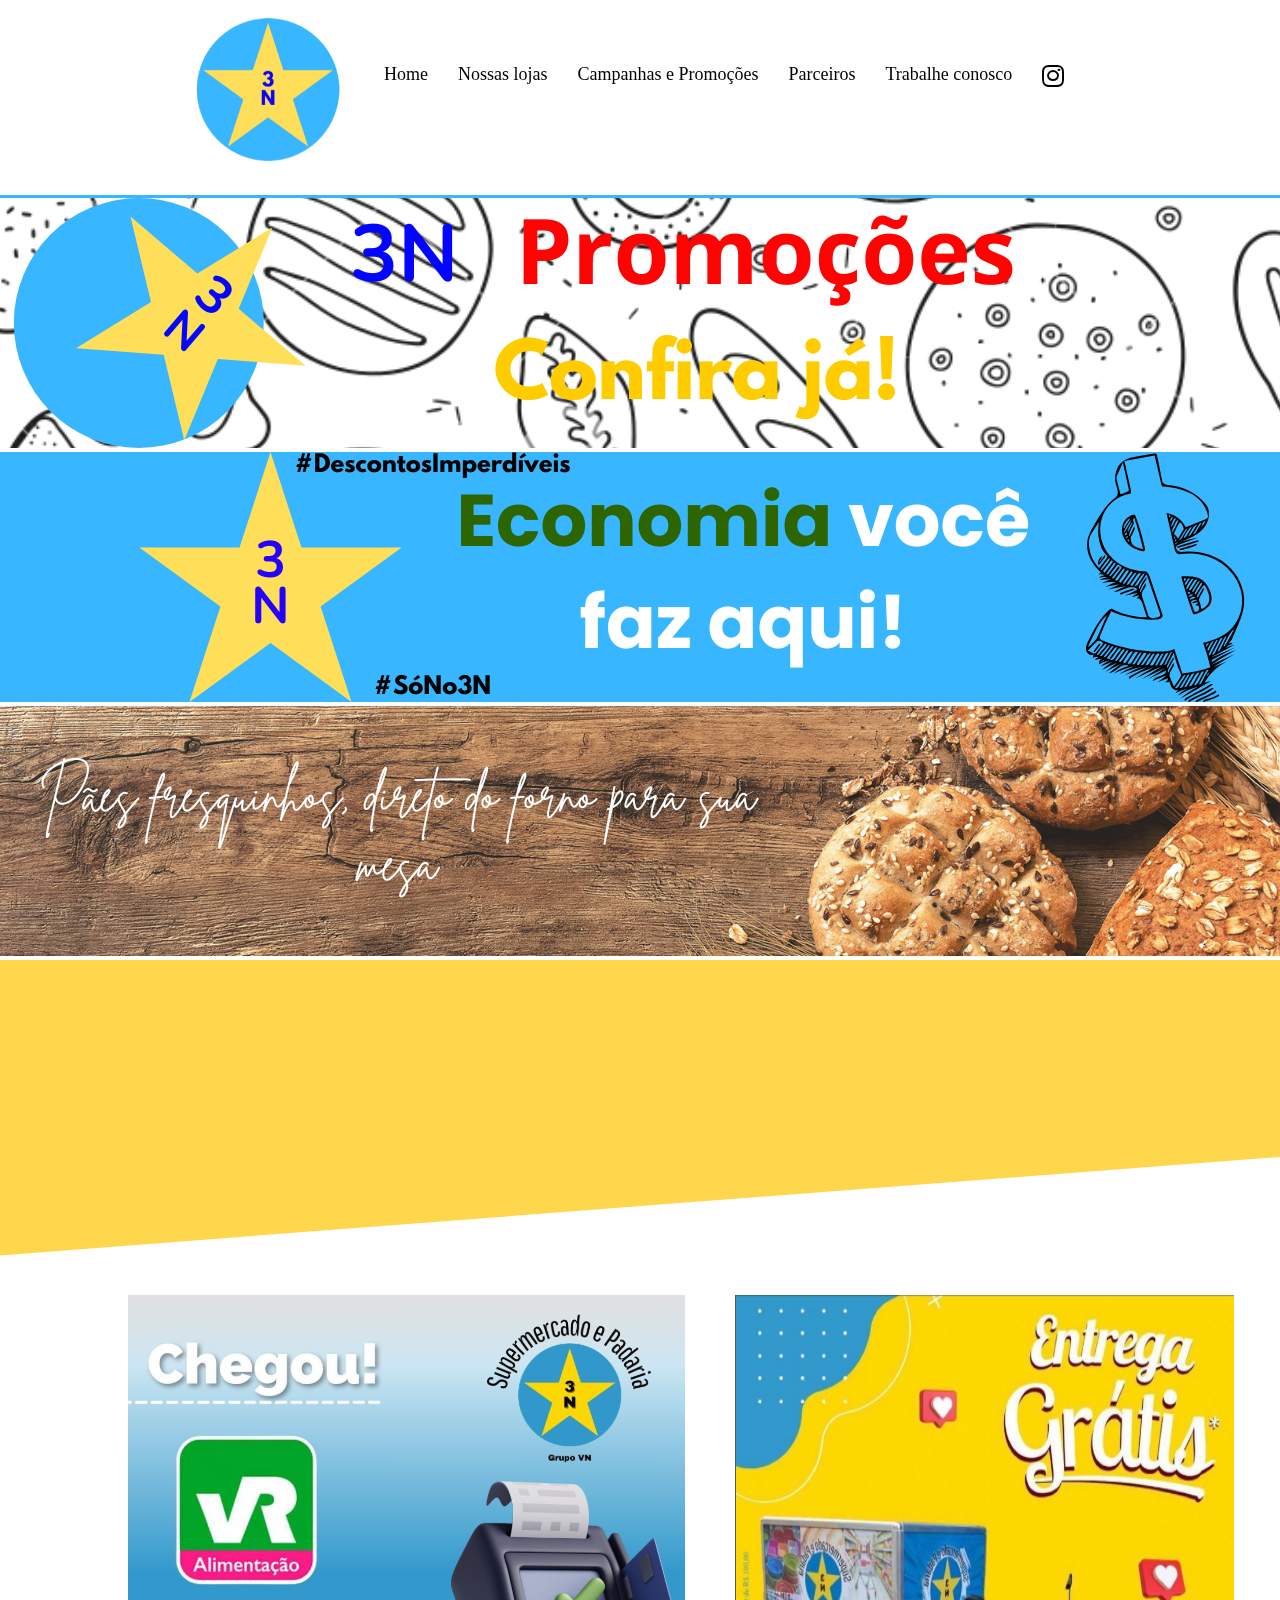
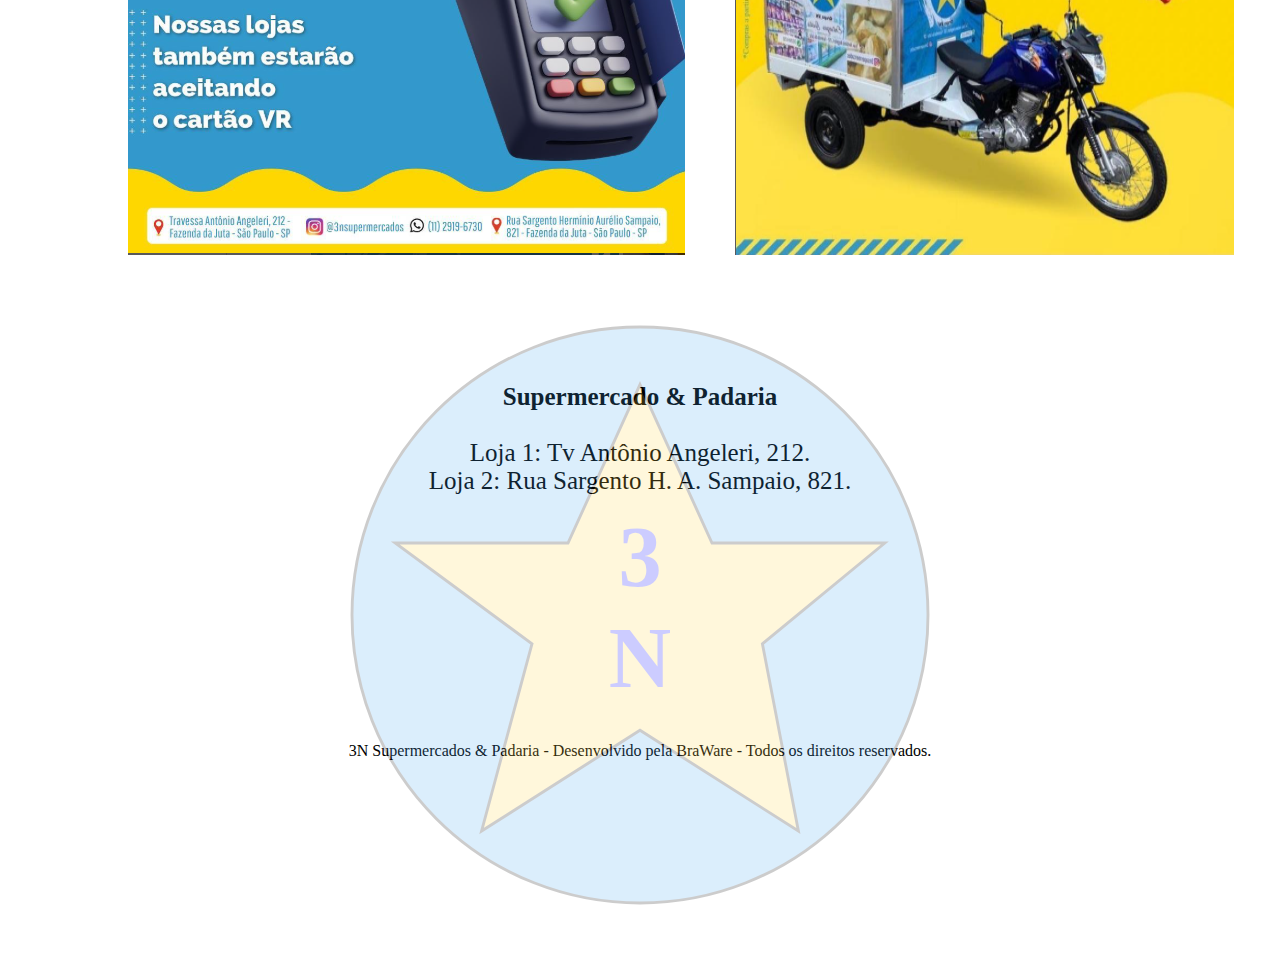
<file: index.html>
<!DOCTYPE html>
<html lang="en">
  <head>
    <meta charset="UTF-8" />
    <meta name="viewport" content="width=device-width, initial-scale=1.0" />
    <link rel="shortcut icon" href="./img/logo.png" type="image/x-icon">
    <link
      rel="stylesheet"
      href="https://stackpath.bootstrapcdn.com/bootstrap/4.1.3/css/bootstrap.min.css"
      integrity="sha384-MCw98/SFnGE8fJT3GXwEOngsV7Zt27NXFoaoApmYm81iuXoPkFOJwJ8ERdknLPMO"
      crossorigin="anonymous"
    />
    <link rel="stylesheet" href="style.css">
    <link rel="stylesheet" href="./fontawesome-free-6.6.0-web/css/all.min.css">
    <title>3N Supermercados</title>
  </head>
  <body>
    <header>
      <nav class="nav-container">
        <img src="./img/logo.png" alt="Logo"/>
        <div class="nav-menu">
          <a href="#" class="menu home">Home</a>
          <a href="#" class="menu nss-lojas">Nossas lojas</a>
          <a href="https://chat.whatsapp.com/LceXLUpXQ412mW65bYDlqg?fbclid=PAZXh0bgNhZW0CMTEAAabD8DkpC4meu3d8b6ug-haG7oVaIYEF9teRyt0SyG5lneMQZJs1boAXFCo_aem_jjKof6T9Z0820aXVZnBwHA" class="menu cmp-promo">Campanhas e Promoções</a>
          <a href="#" class="menu parceiros">Parceiros</a>
          <a href="#" class="menu workWithUs">Trabalhe conosco</a>
          <a href="https://www.instagram.com/3nsupermercados/"><i class="fa-brands fa-instagram"></i></a>
        </div>
      </nav>
    </header>

    <main>
      <div
        id="carouselExampleSlidesOnly"
        class="carousel slide"
        data-ride="carousel"
      >
        <div class="carousel-inner">
          <div class="carousel-item active">
            <img
              class="d-block w-100"
              src="./img/3npromos.png"
              alt="Primeiro Slide"
            />
          </div>
          <div class="carousel-item">
            <img
              class="d-block w-100"
              src="./img/econo.png"
              alt="Segundo Slide"
            />
          </div>
          <div class="carousel-item">
            <img
              class="d-block w-100"
              src="./img/paes.png"
              alt="Terceiro Slide"
            />
          </div>
        </div>
      </div>
      <svg
        viewBox="0 0 650 168"
        xmlns="http://www.w3.org/2000/svg"
        preserveAspectRatio="xMinYMin meet"
        style="width: 100%; height: auto"
      >
        <polygon points="0,0 650,0 650,100 0,150" fill="#FFD74D" />
      </svg>

      <div class="novidades">
        <img src="./img/noticia.PNG" alt="Novidades" class="novs n1" />
        <img src="./img/noticia2.PNG" alt="Novidades" class="novs n2" />
      </div>
    </main>


      <svg
        viewBox="0 0 500 500"
        xmlns="http://www.w3.org/2000/svg"
        preserveAspectRatio="xMidYMid meet"
        class="svg-logo"
      >
        <circle
          cx="250"
          cy="250"
          r="200"
          fill="#4DA8F0"
          stroke="black"
          stroke-width="2"
        />
        <polygon
          points="250,90 300,200 420,200 335,270 360,400 250,330 140,400 175,270 80,200 200,200"
          fill="#FFD74D"
          stroke="black"
          stroke-width="2"
        />
        <text
          x="250"
          y="230"
          font-size="60"
          font-weight="bold"
          fill="blue"
          text-anchor="middle"
        >
          3
        </text>
        <text
          x="250"
          y="300"
          font-size="60"
          font-weight="bold"
          fill="blue"
          text-anchor="middle"
        >
          N
        </text>
      </svg>

      <div class="storeAndBakery">
        <p><strong>Supermercado & Padaria</strong></p>
        <br />
        <p>Loja 1: Tv Antônio Angeleri, 212.</p>
        <p>Loja 2: Rua Sargento H. A. Sampaio, 821.</p>
      </div>

    <footer>
      <p id="propriedadeSite">
        3N Supermercados & Padaria - Desenvolvido pela BraWare - Todos os
        direitos reservados.
      </p>
    </footer> 

    <script
      src="https://code.jquery.com/jquery-3.3.1.slim.min.js"
      integrity="sha384-q8i/X+965DzO0rT7abK41JStQIAqVgRVzpbzo5smXKp4YfRvH+8abtTE1Pi6jizo"
      crossorigin="anonymous"
    ></script>
    <script
      src="https://cdnjs.cloudflare.com/ajax/libs/popper.js/1.14.3/umd/popper.min.js"
      integrity="sha384-ZMP7rVo3mIykV+2+9J3UJ46jBk0WLaUAdn689aCwoqbBJiSnjAK/l8WvCWPIPm49"
      crossorigin="anonymous"
    ></script>
    <script
      src="https://stackpath.bootstrapcdn.com/bootstrap/4.1.3/js/bootstrap.min.js"
      integrity="sha384-ChfqqxuZUCnJSK3+MXmPNIyE6ZbWh2IMqE241rYiqJxyMiZ6OW/JmZQ5stwEULTy"
      crossorigin="anonymous"
    ></script>
  </body>
</html>
</file>
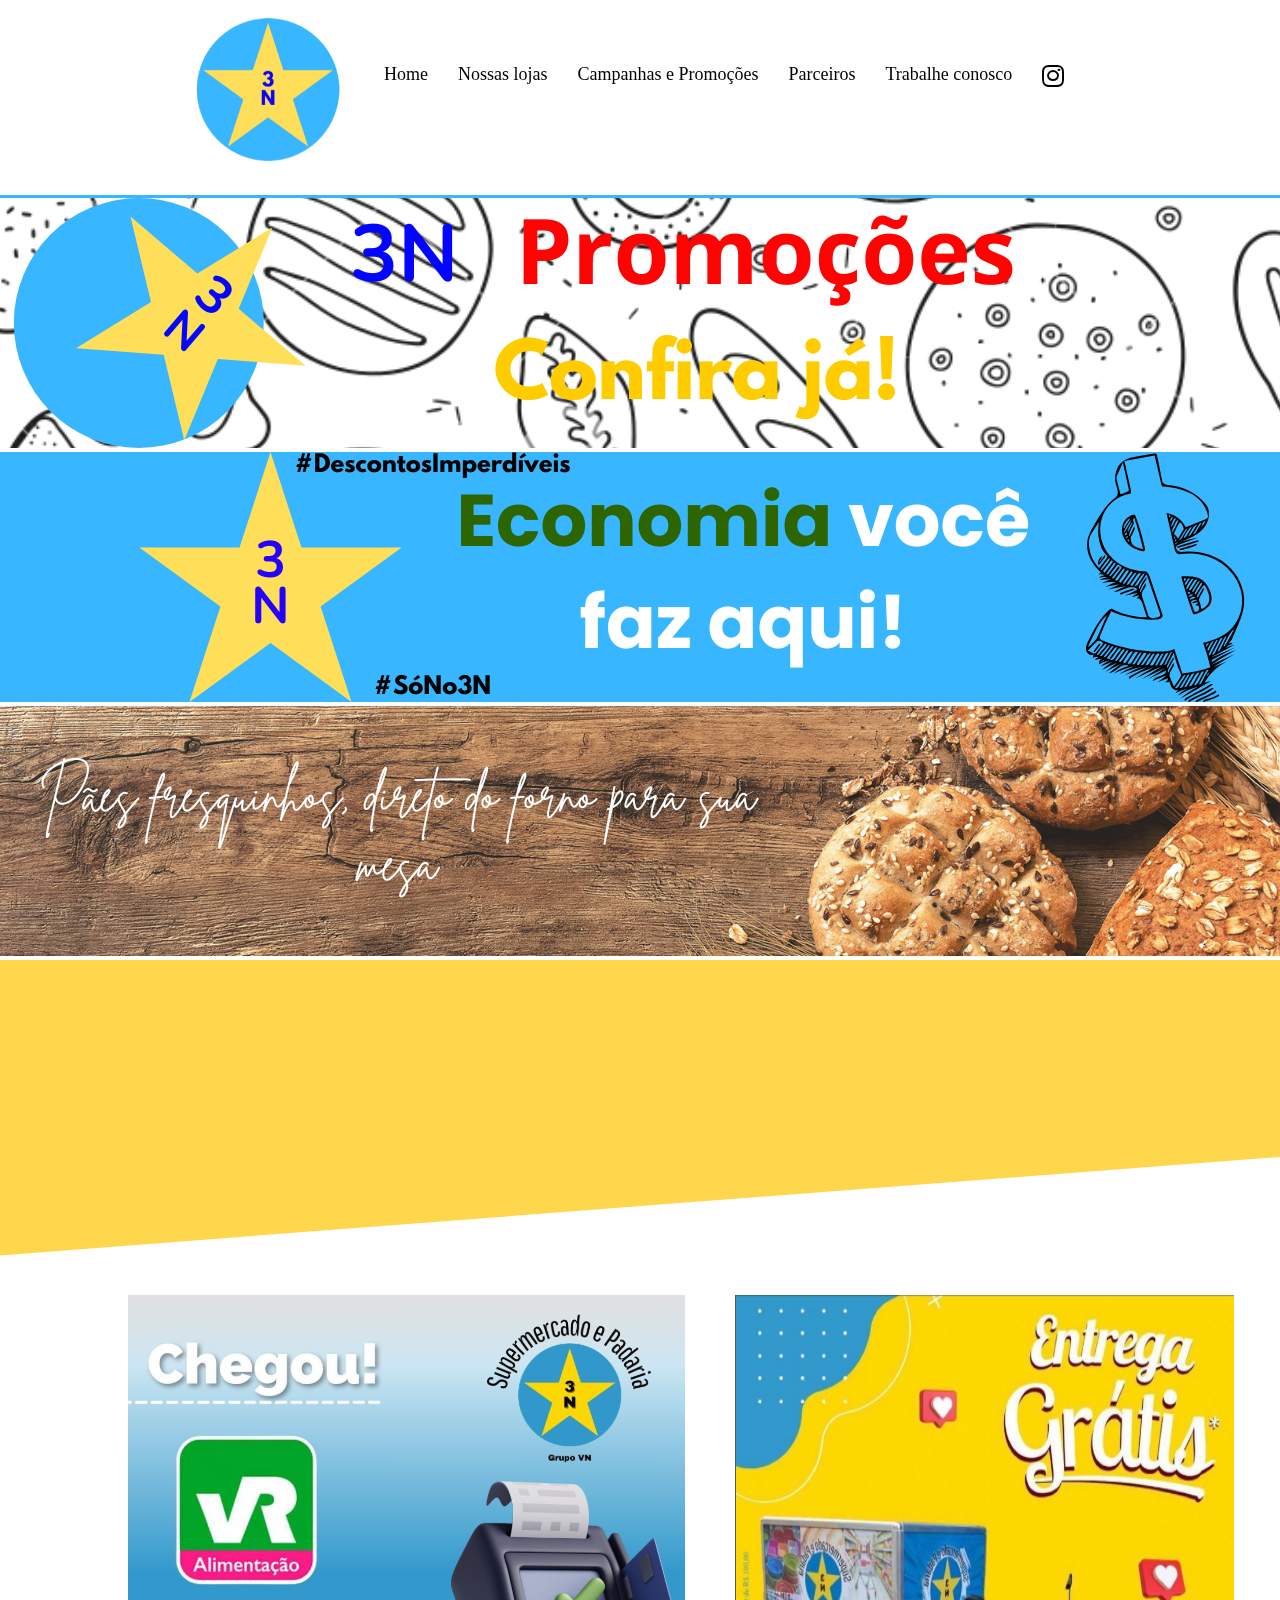
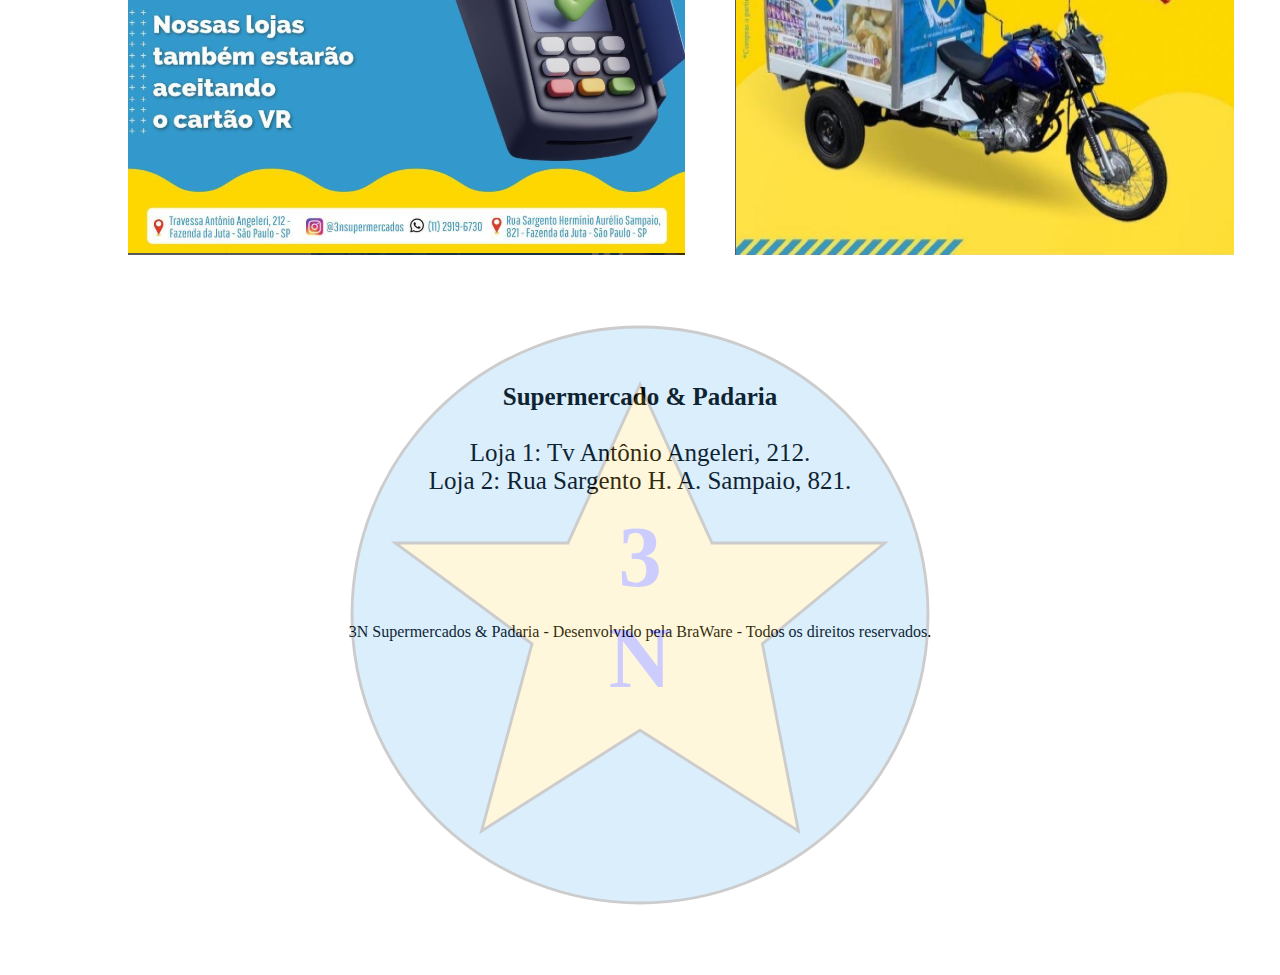
<file: EstruturaBase/index.html>
<!DOCTYPE html>
<html lang="en">
  <head>
    <meta charset="UTF-8" />
    <meta name="viewport" content="width=device-width, initial-scale=1.0" />
    <link rel="shortcut icon" href="../img/logo.png" type="image/x-icon" />
    <link
      rel="stylesheet"
      href="https://stackpath.bootstrapcdn.com/bootstrap/4.1.3/css/bootstrap.min.css"
      integrity="sha384-MCw98/SFnGE8fJT3GXwEOngsV7Zt27NXFoaoApmYm81iuXoPkFOJwJ8ERdknLPMO"
      crossorigin="anonymous"
    />
    <link rel="stylesheet" href="../fontawesome-free-6.6.0-web/css/all.min.css">
    <link rel="stylesheet" href="style.css" />
    <title>3N Supermercados</title>
  </head>
  <body>
    <header>
      <nav class="nav-container">
        <img src="../img/logo.png" alt="Logo" />
        <div class="nav-menu">
          <a href="#" class="menu home">Home</a>
          <a href="#" class="menu nss-lojas">Nossas lojas</a>
          <a href="https://chat.whatsapp.com/LceXLUpXQ412mW65bYDlqg?fbclid=PAZXh0bgNhZW0CMTEAAabD8DkpC4meu3d8b6ug-haG7oVaIYEF9teRyt0SyG5lneMQZJs1boAXFCo_aem_jjKof6T9Z0820aXVZnBwHA" class="menu cmp-promo">Campanhas e Promoções</a>
          <a href="#" class="menu parceiros">Parceiros</a>
          <a href="#" class="menu workWithUs">Trabalhe conosco</a>
          <a href="https://www.instagram.com/3nsupermercados/"><i class="fa-brands fa-instagram"></i></a>
        </div>
      </nav>
    </header>

    <main>
      <div
        id="carouselExampleSlidesOnly"
        class="carousel slide"
        data-ride="carousel"
      >
        <div class="carousel-inner">
          <div class="carousel-item active">
            <img
              class="d-block w-100"
              src="../img/3npromos.png"
              alt="Primeiro Slide"
            />
          </div>
          <div class="carousel-item">
            <img
              class="d-block w-100"
              src="../img/econo.png"
              alt="Segundo Slide"
            />
          </div>
          <div class="carousel-item">
            <img
              class="d-block w-100"
              src="../img/paes.png"
              alt="Terceiro Slide"
            />
          </div>
        </div>
      </div>
      <svg
        viewBox="0 0 650 168"
        xmlns="http://www.w3.org/2000/svg"
        preserveAspectRatio="xMinYMin meet"
        style="width: 100%; height: auto"
      >
        <polygon points="0,0 650,0 650,100 0,150" fill="#FFD74D" />
      </svg>

      <div class="novidades">
        <img src="../img/noticia.PNG" alt="Novidades" class="novs n1" />
        <img src="../img/noticia2.PNG" alt="Novidades" class="novs n2" />
      </div>
    </main>

    <footer>
      <svg
        viewBox="0 0 500 500"
        xmlns="http://www.w3.org/2000/svg"
        preserveAspectRatio="xMidYMid meet"
        class="svg-logo"
      >
        <circle
          cx="250"
          cy="250"
          r="200"
          fill="#4DA8F0"
          stroke="black"
          stroke-width="2"
        />
        <polygon
          points="250,90 300,200 420,200 335,270 360,400 250,330 140,400 175,270 80,200 200,200"
          fill="#FFD74D"
          stroke="black"
          stroke-width="2"
        />
        <text
          x="250"
          y="230"
          font-size="60"
          font-weight="bold"
          fill="blue"
          text-anchor="middle"
        >
          3
        </text>
        <text
          x="250"
          y="300"
          font-size="60"
          font-weight="bold"
          fill="blue"
          text-anchor="middle"
        >
          N
        </text>
      </svg>

      <div class="storeAndBakery">
        <p><strong>Supermercado & Padaria</strong></p>
        <br />
        <p>Loja 1: Tv Antônio Angeleri, 212.</p>
        <p>Loja 2: Rua Sargento H. A. Sampaio, 821.</p>
      </div>

      <p id="propriedadeSite">
        3N Supermercados & Padaria - Desenvolvido pela BraWare - Todos os
        direitos reservados.
      </p>
    </footer>

    <script
      src="https://code.jquery.com/jquery-3.3.1.slim.min.js"
      integrity="sha384-q8i/X+965DzO0rT7abK41JStQIAqVgRVzpbzo5smXKp4YfRvH+8abtTE1Pi6jizo"
      crossorigin="anonymous"
    ></script>
    <script
      src="https://cdnjs.cloudflare.com/ajax/libs/popper.js/1.14.3/umd/popper.min.js"
      integrity="sha384-ZMP7rVo3mIykV+2+9J3UJ46jBk0WLaUAdn689aCwoqbBJiSnjAK/l8WvCWPIPm49"
      crossorigin="anonymous"
    ></script>
    <script
      src="https://stackpath.bootstrapcdn.com/bootstrap/4.1.3/js/bootstrap.min.js"
      integrity="sha384-ChfqqxuZUCnJSK3+MXmPNIyE6ZbWh2IMqE241rYiqJxyMiZ6OW/JmZQ5stwEULTy"
      crossorigin="anonymous"
    ></script>
  </body>
</html>
</file>
<file: style.css>
*{
    margin: 0;
    padding: 0;
    box-sizing: border-box;
}

html, body{
    height: 100%;
    width: 100%;
}

/*
body::-webkit-scrollbar{
    display: none;
}*/

header{
    width: 100%;
    height: 22vh;
    border-bottom: 3px solid #38b6ff;
}

.nav-container{
    position: fixed;
    display: flex;
    align-items: center;
    gap: 15%;
    width: 100%;
    height: 10vh;
    z-index: 99;
}

.nav-container a{
    color: black;
    text-decoration: none;
    font-size: 18px;
}

.nav-menu{
    display: flex;
    gap: 30px;
    margin-top: 5%;
    margin-left: 30%;
}

.nav-container img{
    width: 150px;
    object-fit: cover;
    height: 150px;
    margin-top: 7%;
    position: absolute;
    left: 15%;
}

.home:hover{
    color: #38b6ff;
    transition: 0.5s;
}

.nss-lojas:hover{       
    color: #38b6ff;
    transition: 0.5s;
}

.cmp-promo:hover{       
    color: #38b6ff;
    transition: 0.5s;
}

.parceiros:hover{       
    color: #38b6ff;
    transition: 0.5s;
}

.workWithUs:hover{    
    color: #38b6ff;
    transition: 0.5s;
}

.fa-instagram{
    color: black;
    font-size: 25px;
    cursor: pointer;
}

.fa-instagram:hover{    
    color: #38b6ff;
    transition: 0.5s;
}

.novidades{
    width: 40%;
    display: flex;
    text-align: center;
    gap: 50px;
    margin-left: 10%;
}

.svg-logo{
    filter: opacity(20%);
    position: absolute;
    width: 100%;
    height: 80vh;
}

.storeAndBakery{
    display: flex;
    padding-top: 10%;
    align-items: center;
    flex-direction: column;
    font-size: 25px;
}

.fim-pag{
    display: flex;
    align-items: center;
}

footer{
    height: 30%;
    margin: 0;
    display: flex;
    flex-direction: column;
    justify-content: end;
}

#propriedadeSite{
    bottom: 0;
    padding: 5px;
    text-align: center;
}
/* Não ficou responsivo, no celular algumas coisas ficaram super fora do lugar

Pesquisar como fazer sites responsivos COM EXTREMA URGENCIA;*/

@media screen and (max-width: 1070px){/*Aqui criamos um media screen, ou chamado tambem de media query*/
    .nav-menu{/*com essa linha, estamos falando que quando a tela atingir 1070px, a class vai desaparecer*/
        display: none;
    }

    .novidades{
        width: 90%;
        flex-direction: column;
        padding-right: 10%;
    }

    .nav-container img{
        margin-top: 90px;
        position: none;
        padding-top: ;
    }

    .storeAndBakery{
        text-align: center;
        margin-top: 100px;
    }

    .propriedadeSite{
        justify-content: end;
    }
}
</file>
<file: EstruturaBase/style.css>
*{
    margin: 0;
    padding: 0;
    box-sizing: border-box;
}

html, body{
    height: 100%;
    width: 100%;
}

body::-webkit-scrollbar{
    display: none;
}

header{
    width: 100%;
    height: 22vh;
    border-bottom: 3px solid #38b6ff;
}

.nav-container{
    position: fixed;
    display: flex;
    align-items: center;
    gap: 15%;
    width: 100%;
    height: 10vh;
    z-index: 99;
}

.nav-container a{
    color: black;
    text-decoration: none;
    font-size: 18px;
}

.nav-menu{
    display: flex;
    gap: 30px;
    margin-top: 5%;
    margin-left: 30%;
}

.nav-container img{
    width: 150px;
    object-fit: cover;
    height: 150px;
    margin-top: 7%;
    position: absolute;
    left: 15%;
}

.home:hover{
    color: #38b6ff;
    transition: 0.5s;
}

.nss-lojas:hover{       
    color: #38b6ff;
    transition: 0.5s;
}

.cmp-promo:hover{       
    color: #38b6ff;
    transition: 0.5s;
}

.parceiros:hover{       
    color: #38b6ff;
    transition: 0.5s;
}

.workWithUs:hover{    
    color: #38b6ff;
    transition: 0.5s;
}

.fa-instagram{
    color: black;
    font-size: 25px;
    cursor: pointer;
}

.fa-instagram:hover{    
    color: #38b6ff;
    transition: 0.5s;
}

.novidades{
    width: 40%;
    display: flex;
    text-align: center;
    flex-direction: row;
    gap: 50px;
    margin-left: 10%;
}

.svg-logo{
    filter: opacity(20%);
    position: absolute;
    width: 100%;
    height: 80vh;
}

.storeAndBakery{
    display: flex;
    padding-top: 10%;
    align-items: center;
    flex-direction: column;
    font-size: 25px;
}

.fim-pag{
    display: flex;
    align-items: center;
}

#propriedadeSite{
    display: flex;
    justify-content: center;
    padding-top: 10%;
}
</file>
